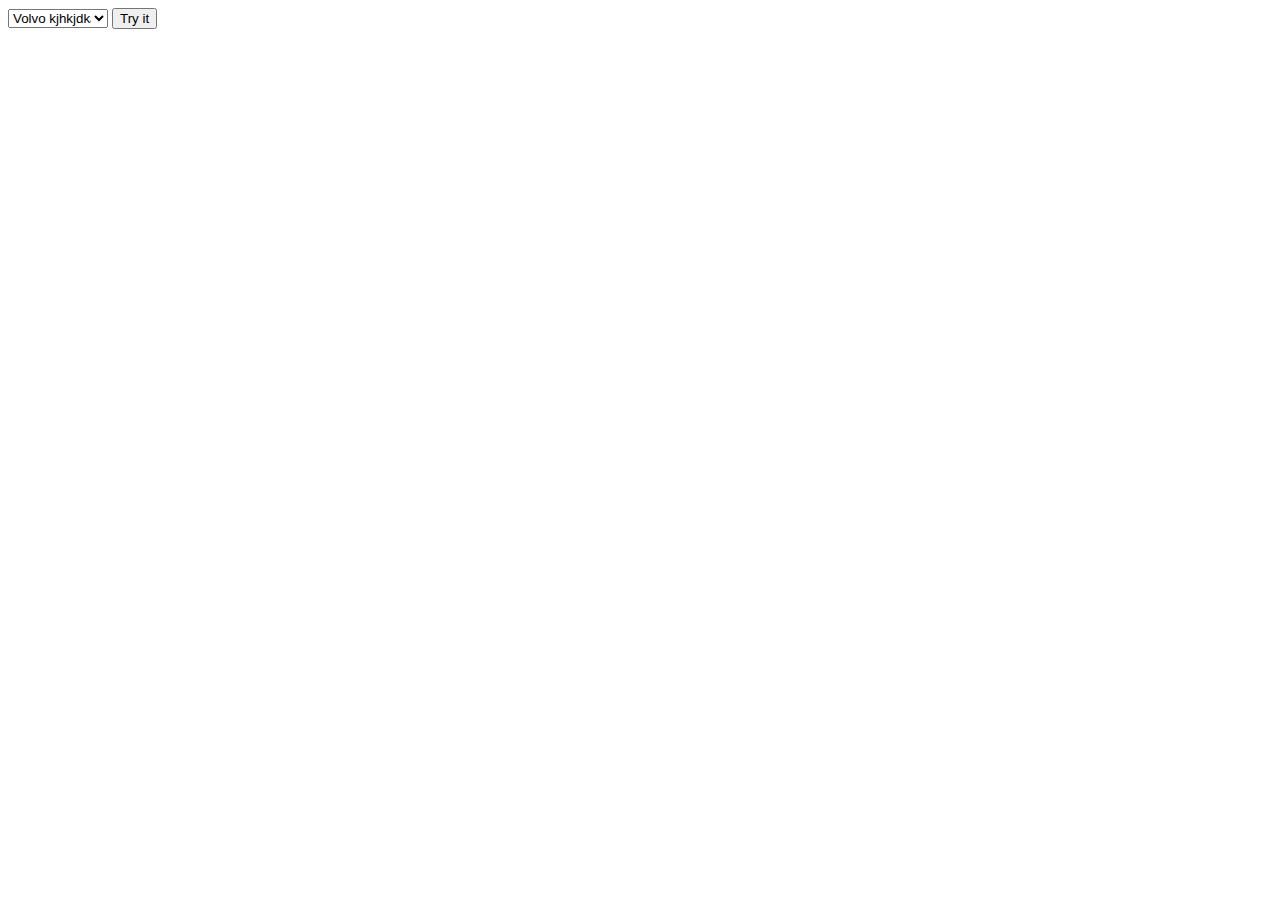
<file: select.html>
<!DOCTYPE html>
<html lang="en">
<head>
    <meta charset="UTF-8">
    <meta http-equiv="X-UA-Compatible" content="IE=edge">
    <meta name="viewport" content="width=device-width, initial-scale=1.0">
    <title>Document</title>
</head>
<body>
    <select name="cars" id="mySelect" style="width: 100px;" onchange="myFunction()">
        <option value="a">Volvo kjhkjdkashskh</option>
        <option value="b">Saab</option>
        <option value="c">Mercedes</option>
        <option value="d">Audi</option>
      </select>

      <button type="button" onclick="">Try it</button>

      <script src="https://code.jquery.com/jquery-3.6.0.min.js" integrity="sha256-/xUj+3OJU5yExlq6GSYGSHk7tPXikynS7ogEvDej/m4=" crossorigin="anonymous"></script>
<!-- <script>
function myFunction() {
  var val =document.getElementById("mySelect").value;
  alert(val);
  $("#mySelect").find("option:selected").text(val);
}
</script> -->
<script>
    function myFunction() {
        document.getElementById("mySelect").innerHTML = "fsfs";
    }
</script>
</body>
</html>

<!-- var ind = document.getElementById("mySelect").selectedIndex; -->
</file>
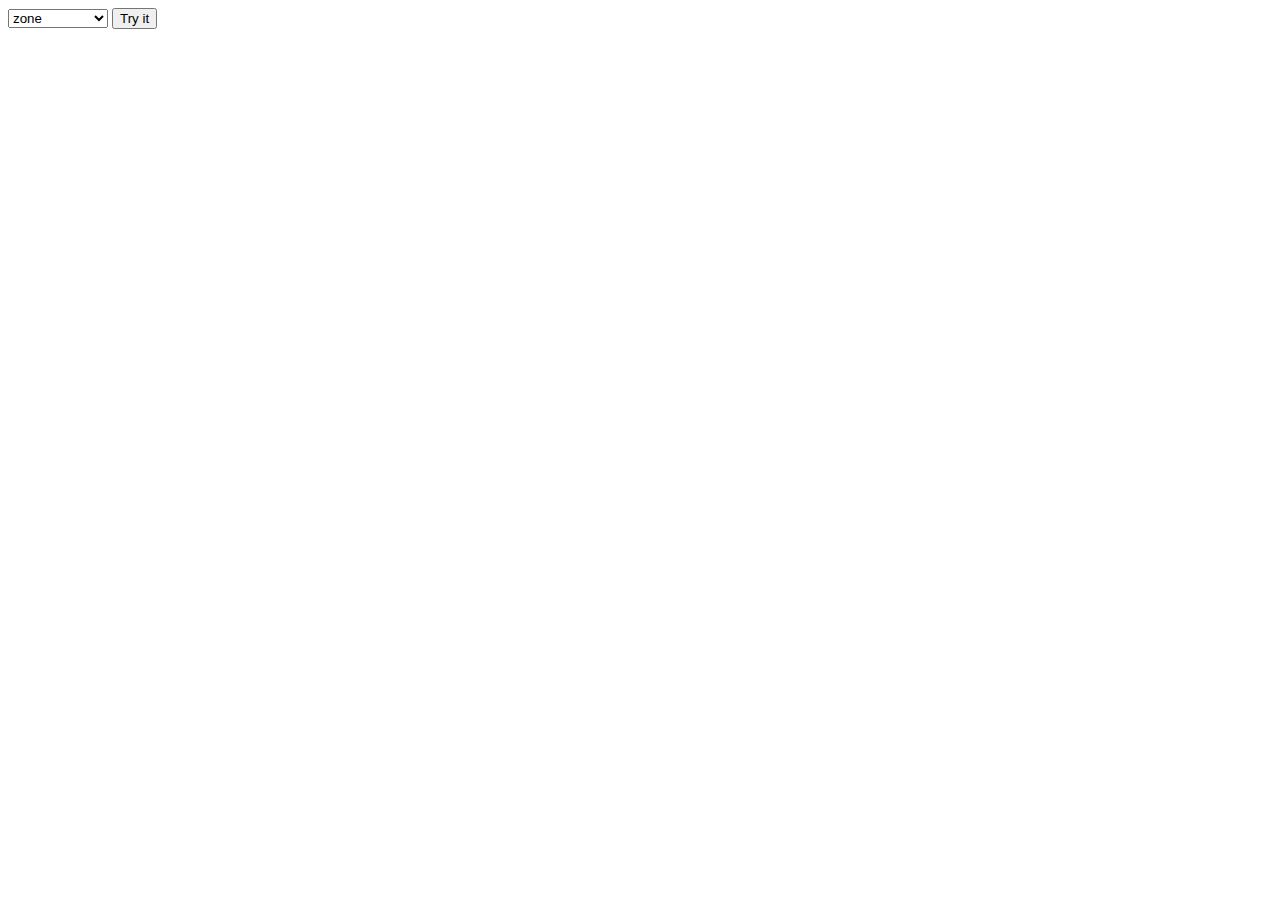
<file: select2.html>
<!DOCTYPE html>
<html lang="en">
<head>
    <meta charset="UTF-8">
    <meta http-equiv="X-UA-Compatible" content="IE=edge">
    <meta name="viewport" content="width=device-width, initial-scale=1.0">
    <title>Document</title>
</head>
<body>
    <select name="cars" id="mySelect" style="width: 100px;" onclick="settt()" onchange="myFunction()">
        <option value="" selected disabled hidden>zone</option>
        <option value="a">Volvo kjhkjdkashskh</option>
        <option value="b">Saab</option>
        <option value="c">Mercedes</option>
        <option value="d">Audi</option>
      </select>

      <button type="button" onclick="">Try it</button>

      <script src="https://code.jquery.com/jquery-3.6.0.min.js" integrity="sha256-/xUj+3OJU5yExlq6GSYGSHk7tPXikynS7ogEvDej/m4=" crossorigin="anonymous"></script>
<script>
      var previndex;
      var firstval;
function myFunction() {
    firstval = 1;
    var  optionindx = document.getElementById("mySelect").selectedIndex;
    previndex = optionindx;
    //  alert(optionindx);
    var optiontxt = document.getElementById("mySelect").selectedOptions[0].text;
    var optionvalue = document.getElementById("mySelect").selectedOptions[0].value;

    document.getElementById("mySelect").selectedOptions[0].text = optionvalue;
}
function settt()
{
    if(firstval == 1)
    {
        document.getElementsByName('cars')[0].options[previndex].innerHTML = "Water";
    }
    
}
</script>

</body>
</html>

<!-- var ind = document.getElementById("mySelect").selectedIndex; -->
</file>
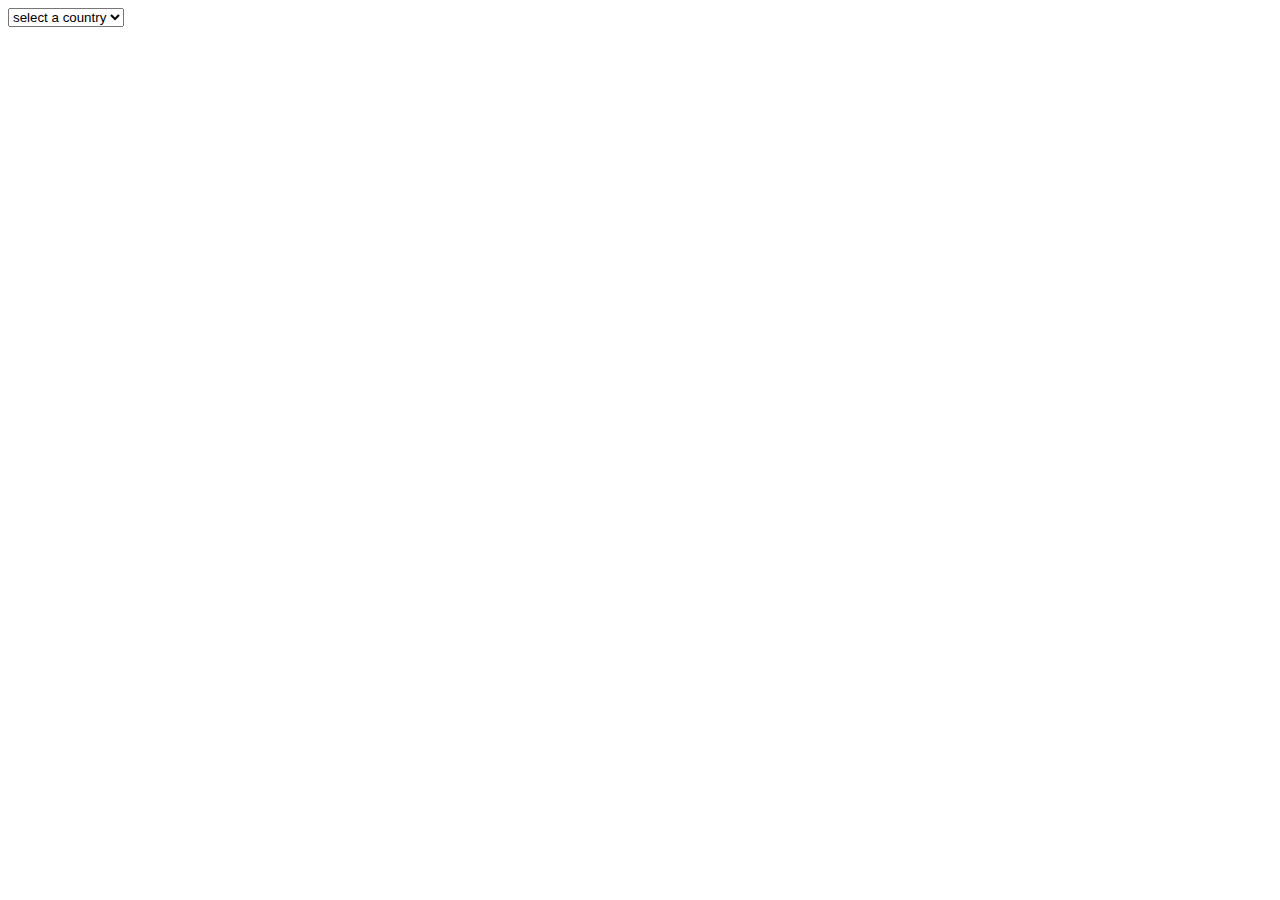
<file: select3.html>
<!DOCTYPE html>
<html lang="en">
<head>
    <meta charset="UTF-8">
    <meta http-equiv="X-UA-Compatible" content="IE=edge">
    <meta name="viewport" content="width=device-width, initial-scale=1.0">
    <title>Document</title>
</head>
<body>
  
<select id="country_code">
    <option value="" style="display: none;" selected="selected">select a country</option>
    <option value="f"> Finland(+358)</option>
    <option value="g"> France(+33)</option>
    <option value="k"> Austria(+43)</option>
</select>

<script src="https://ajax.googleapis.com/ajax/libs/jquery/2.1.1/jquery.min.js"></script>
<script>
    $( "#country_code" ).change( function()
    {
        var $this = $( this )
        $this.find( "option:first" ).text($this.val() ).val( $this.val() ).prop( 'selected', true )
    } )
</script>
</body>
</html>
</file>
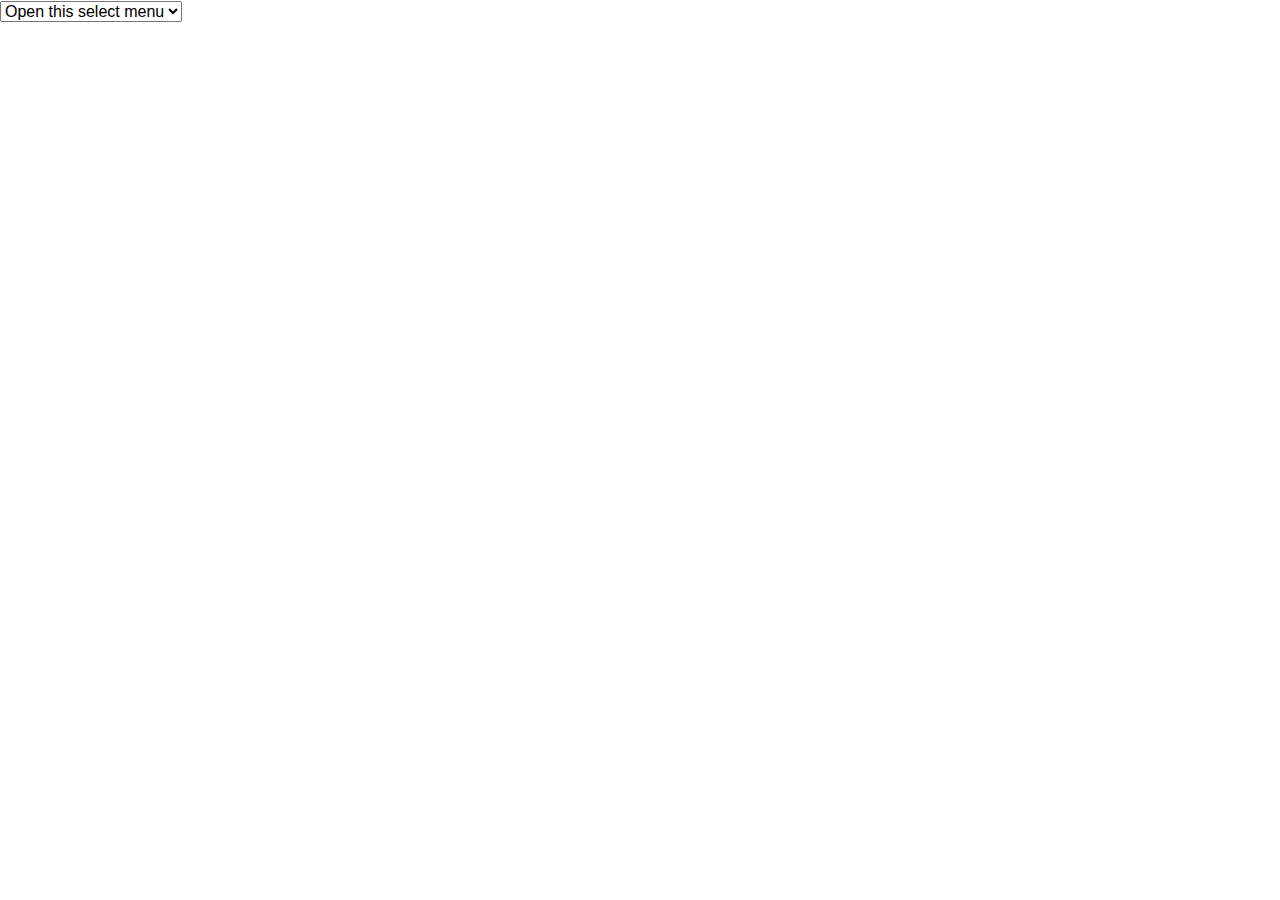
<file: selectb.html>
<!doctype html>
<html lang="en">
  <head>
    <!-- Required meta tags -->
    <meta charset="utf-8">
    <meta name="viewport" content="width=device-width, initial-scale=1, shrink-to-fit=no">

    <!-- Bootstrap CSS -->
    <link rel="stylesheet" href="https://stackpath.bootstrapcdn.com/bootstrap/4.4.1/css/bootstrap.min.css" integrity="sha384-Vkoo8x4CGsO3+Hhxv8T/Q5PaXtkKtu6ug5TOeNV6gBiFeWPGFN9MuhOf23Q9Ifjh" crossorigin="anonymous">

    <title>Hello, world!</title>
  </head>
  <body>
    <select class="form-select" aria-label="Default select example">
        <option selected>Open this select menu</option>
        <option value="1">One</option>
        <option value="2">Two</option>
        <option value="3">Three</option>
    </select>
    
    <!-- Optional JavaScript -->
    <!-- jQuery first, then Popper.js, then Bootstrap JS -->
    <script src="https://code.jquery.com/jquery-3.4.1.slim.min.js" integrity="sha384-J6qa4849blE2+poT4WnyKhv5vZF5SrPo0iEjwBvKU7imGFAV0wwj1yYfoRSJoZ+n" crossorigin="anonymous"></script>
    <script src="https://cdn.jsdelivr.net/npm/popper.js@1.16.0/dist/umd/popper.min.js" integrity="sha384-Q6E9RHvbIyZFJoft+2mJbHaEWldlvI9IOYy5n3zV9zzTtmI3UksdQRVvoxMfooAo" crossorigin="anonymous"></script>
    <script src="https://stackpath.bootstrapcdn.com/bootstrap/4.4.1/js/bootstrap.min.js" integrity="sha384-wfSDF2E50Y2D1uUdj0O3uMBJnjuUD4Ih7YwaYd1iqfktj0Uod8GCExl3Og8ifwB6" crossorigin="anonymous"></script>
    
  </body>
</html>
</file>
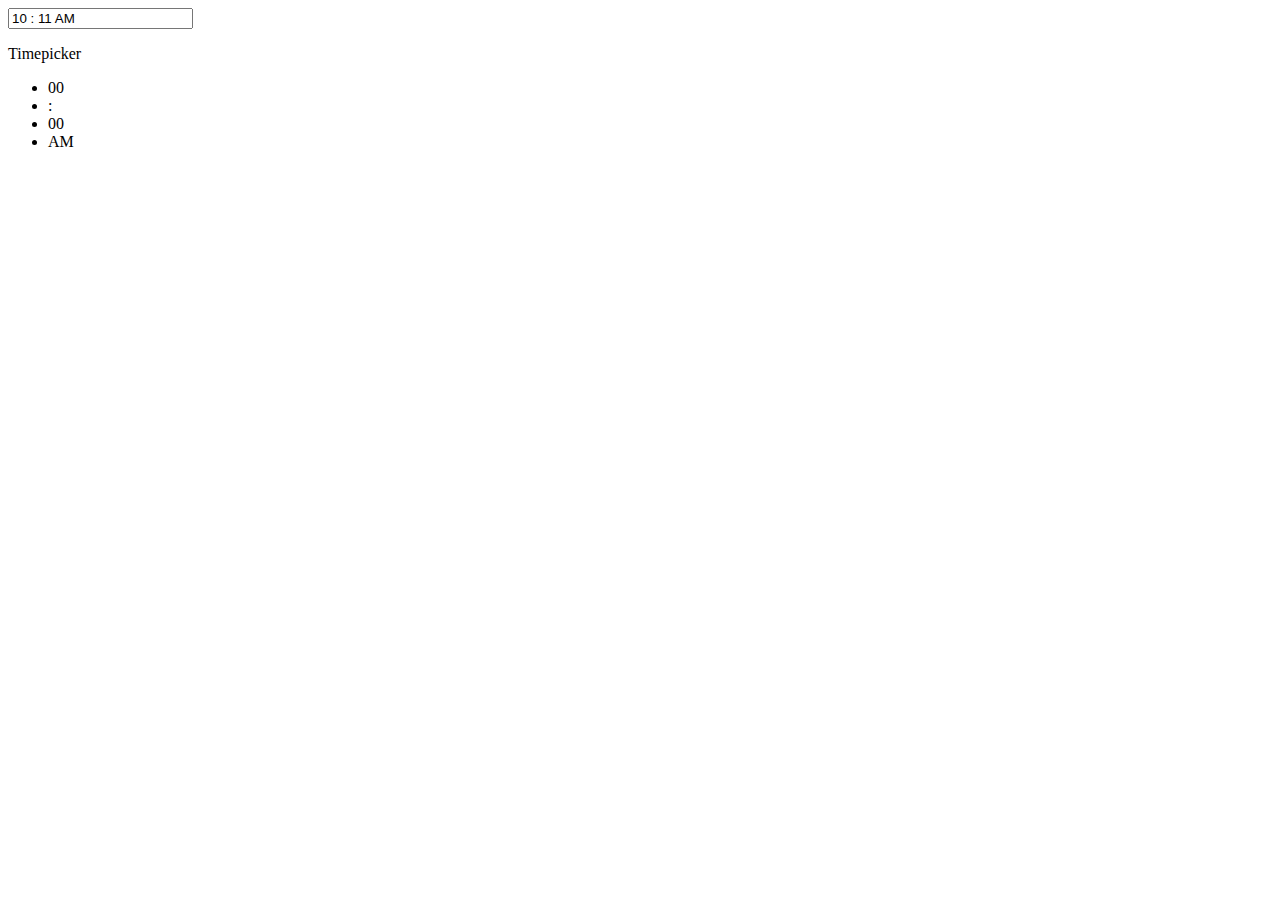
<file: time3.html>
<!DOCTYPE html>
<html lang="en">
<head>
    <meta charset="UTF-8">
    <meta http-equiv="X-UA-Compatible" content="IE=edge">
    <meta name="viewport" content="width=device-width, initial-scale=1.0">
    <title>Document</title>
</head>
<body>
    <body>
        <input type="text" name="timepicker" class="timepicker"/>
        <script src="https://code.jquery.com/jquery-3.6.0.min.js" integrity="sha256-/xUj+3OJU5yExlq6GSYGSHk7tPXikynS7ogEvDej/m4=" crossorigin="anonymous"></script>
        <script type="text/javascript" src="wickedpicker.js"></script>
        <script>
               var options = {
        now: "12:35", //hh:mm 24 hour format only, defaults to current time
        twentyFour: false,  //Display 24 hour format, defaults to false
        upArrow: 'wickedpicker__controls__control-up',  //The up arrow class selector to use, for custom CSS
        downArrow: 'wickedpicker__controls__control-down', //The down arrow class selector to use, for custom CSS
        close: 'wickedpicker__close', //The close class selector to use, for custom CSS
        hoverState: 'hover-state', //The hover state class to use, for custom CSS
        title: 'Timepicker', //The Wickedpicker's title,
        showSeconds: false, //Whether or not to show seconds,
        timeSeparator: ' : ', // The string to put in between hours and minutes (and seconds)
        secondsInterval: 1, //Change interval for seconds, defaults to 1,
        minutesInterval: 1, //Change interval for minutes, defaults to 1
        beforeShow: null, //A function to be called before the Wickedpicker is shown
        afterShow: null, //A function to be called after the Wickedpicker is closed/hidden
        show: null, //A function to be called when the Wickedpicker is shown
        clearable: false, //Make the picker's input clearable (has clickable "x")
    };
            $('.timepicker').wickedpicker();
        </script>
    </body>
</body>
</html>
</file>
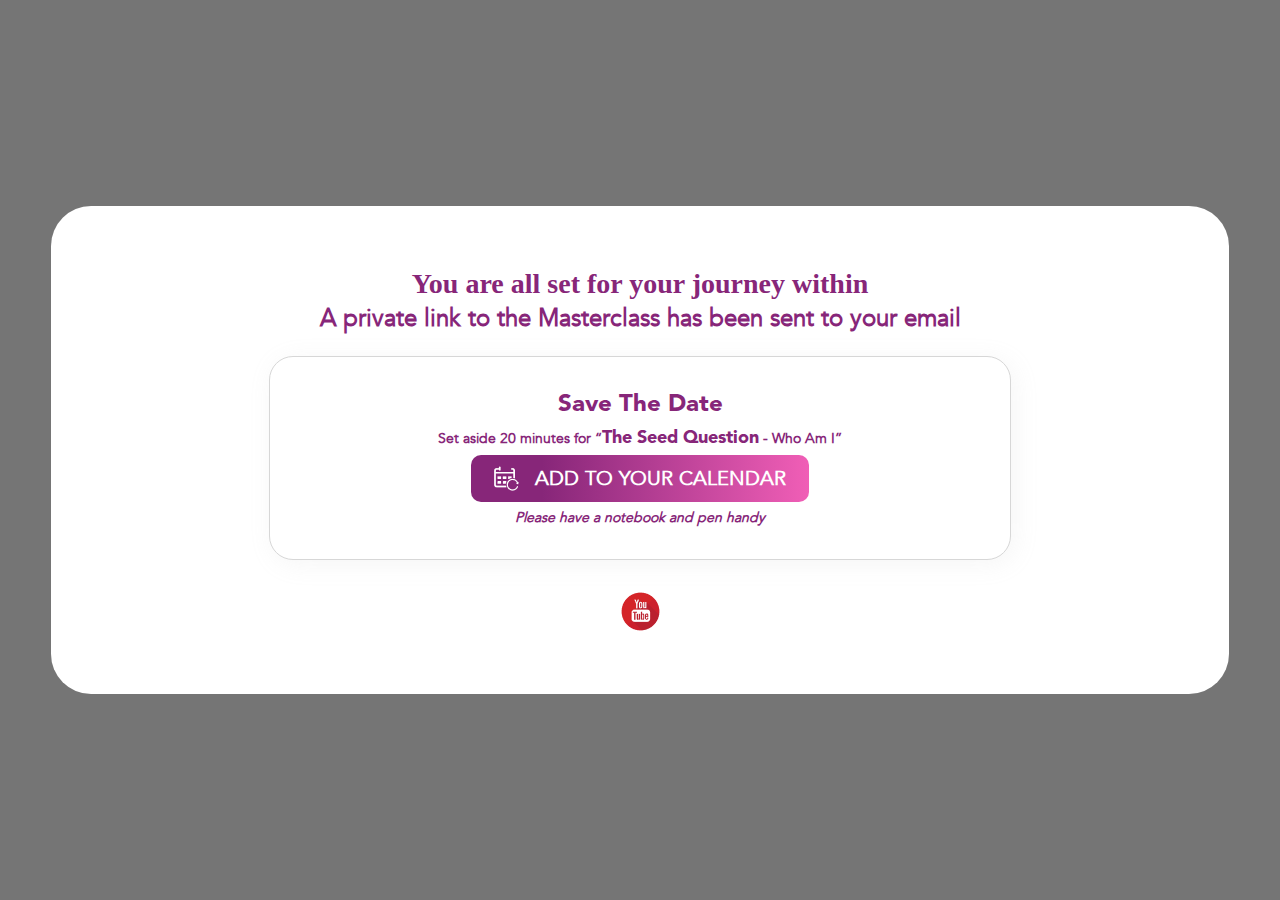
<file: v1/index2.html>
<!DOCTYPE html>
<html lang="en">
<head>
    <meta charset="UTF-8">
    <meta http-equiv="X-UA-Compatible" content="IE=edge">
    <meta name="viewport" content="width=device-width, initial-scale=1.0">
    <title>Document</title>
    <style>
        @font-face {
            font-family: avenir;
            src: url(font/Avenir.ttc);
        }
        @font-face {
            font-family: avenirbold;
            src: url(font/avenirbold.otf);
        }
        *{
            margin: 0;
            padding: 0;
            box-sizing: border-box;
        }
        .greybox {
            max-width: 1440px;
            margin: auto;
            background: rgba(58, 58, 58, 0.7);
            backdrop-filter: blur(4px);
            padding: 4%;
            height: 100vh;
            display: flex;
            justify-content: center;
            align-items: center;
        }
        .whitebox {
            width: 100%;
            background: #FFFFFF;
            border-radius: 40px;
            padding: 5%;
        }
        .yourtxt {
            font-family: Playfair Display;
            font-style: normal;
            font-weight: bold;
            font-size: 28px;
            line-height: 37px;
            text-align: center;
            color: #872679;
            
        }
        .personaltxt {
            font-family: Avenir;
            font-style: normal;
            font-weight: 800;
            font-size: 24px;
            line-height: 33px;
            text-align: center;
            color: #872679;
            /* margin-top: 0.5%; */
        }
        .indatebox {
            background: #FFFFFF;
            border: 1px solid #D7D7D7;
            box-sizing: border-box;
            box-shadow: 4px 4px 25px rgba(183, 183, 183, 0.12);
            border-radius: 24px;
            
            width: 70%;
            margin: auto;
            margin-top: 2%;
            padding: 3%;
        }
        .savetxt {
            font-family: avenirbold;
            font-style: normal;
            font-weight: 800;
            font-size: 24px;
            line-height: 33px;
            color: #872679;
            text-align: center;
            margin-bottom: 1%;
            
        }
        .settxt {
            font-family: Avenir;
            font-style: normal;
            font-weight: 800;
            font-size: 14px;
            line-height: 19px;
            color: #872679;
            text-align: center;
            margin-bottom: 1%;
        }
        .settxtbold {
            font-family: avenirbold;
            font-size: 18px;
        }
        .addtobox {
            width: 50%;
            margin: auto;
            background: linear-gradient(89.68deg, #872679 21.06%, #F05EB6 99.71%);
            border-radius: 10px;
            display: flex;
            justify-content: center;
            align-items: center;
            gap: 5%;
            padding: 10px;
        }
        .addtotxt {
            font-family: Avenir;
            font-style: normal;
            font-weight: 900;
            font-size: 20px;
            line-height: 27px;
            color: #FFFFFF;
        }
        .pleasetxt {
            font-family: Avenir;
            font-style: italic;
            font-weight: 800;
            font-size: 14px;
            line-height: 19px;
            text-align: center;
            color: #872679;
            padding-top: 1%;
        }
        .youtubelink {
            display: block;
            text-align: center;
            margin-top: 3%;
        }
        @media only screen and (max-width: 586px){
            .greybox {
                width: 100%;
                background: rgba(58, 58, 58, 0.7);
                backdrop-filter: blur(4px);
                padding: 4%;
                height: 100vh;
                display: flex;
                justify-content: center;
                align-items: center;
            }
            .whitebox {
                width: 100%;
                background: #FFFFFF;
                border-radius: 20px;
                padding: 15% 2%;
            }
            .yourtxt {
                font-family: Playfair Display;
                font-style: normal;
                font-weight: bold;
                font-size: 16px;
                line-height: 26px;
                text-align: center;
                color: #872679;
                
            }
            .personaltxt {
                font-family: Avenir;
                font-style: normal;
                font-weight: 800;
                font-size: 14px;
                line-height: 14px;
                text-align: center;
                color: #872679;
               
                width: 90%;
                margin: auto;
                margin-top: 1%;
            }
            .indatebox {
                background: #FFFFFF;
                border: 1px solid #D7D7D7;
                box-sizing: border-box;
                box-shadow: 4px 4px 25px rgba(183, 183, 183, 0.12);
                border-radius: 15px;
                width: 90%;
                margin: auto;
                margin-top: 6%;
                padding: 4% 3%;
            }
            .savetxt {
                font-family: avenirbold;
                font-style: normal;
                font-weight: 800;
                font-size: 24px;
                line-height: 33px;
                color: #872679;
                text-align: center;
                margin-bottom: 1%;
                
            }
            .settxt {
                font-family: Avenir;
                font-style: normal;
                font-weight: 800;
                font-size: 12px;
                line-height: 16px;
                color: #872679;
                text-align: center;
                margin-bottom: 3%;
            }
            .settxtbold {
                font-family: avenirbold;
                font-size: 14px;
            }
            .addtobox {
                width: 90%;
                margin: auto;
                background: linear-gradient(89.68deg, #872679 21.06%, #F05EB6 99.71%);
                border-radius: 10px;
                display: flex;
                justify-content: center;
                align-items: center;
                gap: 4%;
                padding: 10px;
            }
            .addtotxt {
                font-family: Avenir;
                font-style: normal;
                font-weight: 900;
                font-size: 12px;
                line-height: 18px;
                color: #FFFFFF;
            }
            .pleasetxt {
                font-family: Avenir;
                font-style: italic;
                font-weight: 800;
                font-size: 12px;
                line-height: 14px;
                text-align: center;
                color: #872679;
                padding-top: 3%;
            }
            .youtubelink {
                display: block;
                text-align: center;
                margin-top: 3%;
            }
        }
        @media only screen and (max-width: 786px) and (min-width: 587px){
            .addtobox {
                width: 95%;
            }
        }
        @media only screen and (max-width: 1200px) and (min-width: 787px){
            .addtobox {
                width: 95%;
            }
        }
    </style>
</head>
<body>
    <div class="greybox">
        <div class="whitebox">
            <p class="yourtxt">You are all set for your journey within</p>
            <p class="personaltxt">A private link to the Masterclass has been sent to your email</p>
            <div class="indatebox">
                <p class="savetxt">Save The Date</p>
                <p class="settxt">Set aside 20 minutes for “<span class="settxtbold">The Seed Question</span> - Who Am I” </p>
                <div class="addtobox"><img src="img/calendaricon.png" alt=""><p class="addtotxt">ADD TO YOUR CALENDAR</p></div>
                <p class="pleasetxt">Please have a notebook and pen handy</p>
            </div>
            <a href="#" class="youtubelink"><img src="img/Youtubeicon.png" alt="" class="youtubeicon"></a>
        </div>
    </div>
</body>
</html>
</file>
